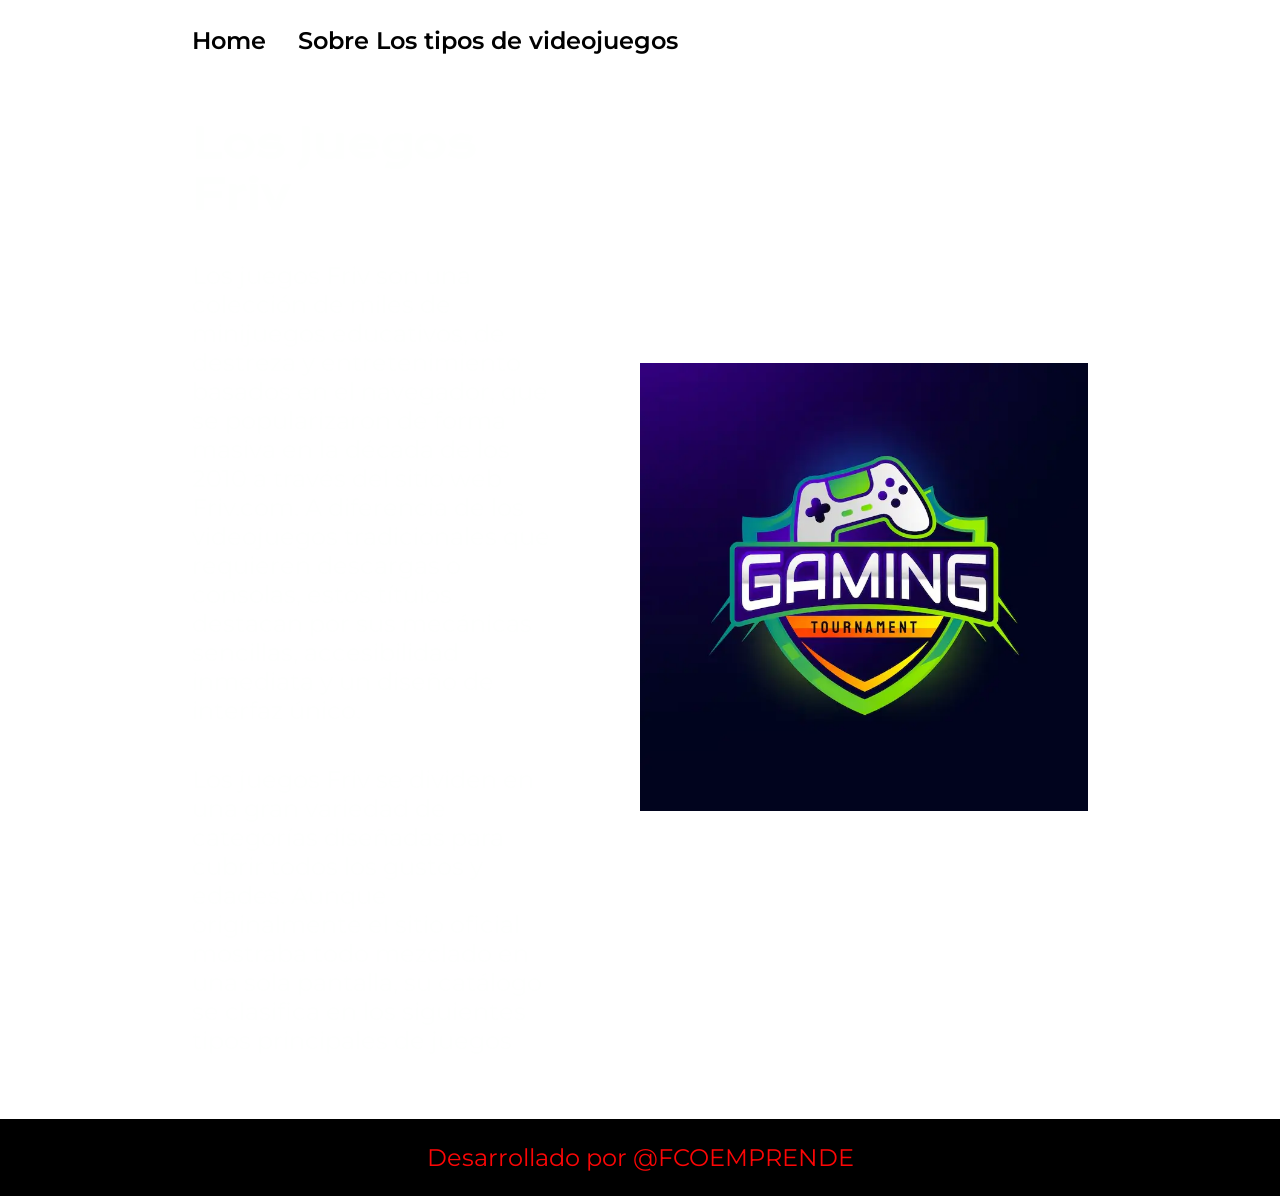
<file: about.html>
<!DOCTYPE html>
<html lang="es">
<head>
    <meta charset="UTF-8">
    <meta name="viewport" content="width=device-width, initial-scale=1.0">
    <title>Sobre mí</title>
    <link rel="stylesheet" href="./styles/style.css">
</head>
<body>
    <header class="header">
        <nav class="header__menu">
            <a class="header__menu__link" href="index.html">Home</a>
            <a class="header__menu__link" href="about.html">Sobre Los tipos de videojuegos </a>
        </nav>
    </header>
    
    
    <main class="presentacion">
        <section class="presentacion__contenido">
            <h1 class="presentacion__contenido__titulo">
                Los Juegos Friv
            </h1>
                <p class="presentacion__contenido__texto">Los juegos Friv son una colección de miles de minijuegos educativos, de destreza y entretenimiento basados en el navegador, que se popularizaron de forma masiva en la década de los 2010 a través del sitio web Friv.com.
A diferencia de los videojuegos tradicionales que requieren descargas o consolas, estos títulos destacan por sus mecánicas sencillas, accesibilidad inmediata y un diseño de interfaz único. 
                     
                     
                    
                </p>

                <p class="presentacion__contenido__texto">Los juegos Friv se dividen en una gran variedad de categorías diseñadas para cubrir todos los gustos y edades. Aunque originalmente el sitio oficial mostraba todo mezclado en una sola pantalla, su catálogo se clasifica en los siguientes tipos principales de juegos
                </p>
                
        </section>
            <img class="presentacion__imagen" src="./Assets/muri.webp" alt="Imagen de Ana García trabajando">
    </main>

    <footer class="footer">
        <p>Desarrollado por @FCOEMPRENDE</p>
    </footer>
    
</body>
</html>
</file>
<file: styles/style.css>
@import url('https://fonts.googleapis.com/css2?family=Krona+One&family=Montserrat:ital,wght@0,100..900;1,100..900&display=swap');

:root {
        --color-primario:#fc0606;
        --collor-secundario: #fefffe;
        --color-terciario: #000000;

        --fuente-montserrat: 'Montserrat', sans-serif;
        --fuente-krona: "Krona One", sans-serif;
}

* {
    padding: 0;
    margin: 0;
}

body {
    background: url(https://media.giphy.com/media/v1.Y2lkPTc5MGI3NjExa252bTQ2cmx0N2lnem9ydDQzbDYxdG8yaHpsOGE1anExcmg4NXZoYiZlcD12MV9naWZzX3NlYXJjaCZjdD1n/RkhMKpIYLT9sukfuXg/giphy.gif);
    background-size: cover;
    background-position: center;
    background-repeat: no-repeat;
    color: var(--collor-secundario);
    box-sizing: border-box;
}

.header {
    padding: 2% 0% 0% 15%;
}

.header__menu {
    display: flex;
    gap: 32px;
}

.header__menu__link {
    font-family: var(--fuente-montserrat);
    font-size: 1.5rem;
    font-weight: 600;
    color: var(--color-terciario);
    text-decoration: none;
}

.titulo-destaque {
    color: var(--color-terciario);
}

.presentacion {
    display: flex;
    align-items: center;
    padding: 5% 15%;
    justify-content: space-between;
    gap: 82px;
}

.presentacion__contenido {
    width: 50%;
    display: flex;
    flex-direction: column;
    gap: 40px;

}

.presentacion__contenido__titulo {
    font-size: 2.5rem;
    font-family: var(--fuente-krona);
    
}

.presentacion__contenido__texto {
    font-size: 1.5rem;
    font-family: var(--fuente-montserrat);
  
}

.presentacion__enlaces {
    display: flex;
    justify-content: space-between;
    flex-direction: column;
    align-items: center;
    gap: 32px;
}

.presentacion__enlace__subtitulos {
    font-family: var(--fuente-krona);
    font-size: 1.5rem;
    font-weight: 400;
}

.presentacion__enlaces__link {
    width: 50%;
    text-align: center;
    padding: 12.5px 0;
    border-radius: 8px;
    font-family: var(--fuente-montserrat);
    font-size: 15px;
    font-weight: 600;
    text-decoration: none;
    color: var(--color-secundario);
    border: 2px solid var(--color-terciario);
    display: flex;
    justify-content: center;
    gap: 10px;
}

.presentacion__enlaces__link:hover {
    background-color: grey;
}

.presentacion__imagen {
    width: 50%;
}

.footer {
    background-color: var(--color-terciario);
    padding: 24px;
    color: var(--color-primario);
    text-align: center;
    font-family: var(--fuente-montserrat);
    font-size: 1.5rem;
    font-weight: 400;

}

@media (max-width: 1200px) {
    .header {
        padding: 10%;
    }

    .header__menu {
        justify-content: center;
    }

    .presentacion {
        flex-direction: column-reverse;
        padding: 5%;
    }

    .presentacion__contenido {
        width: auto; /*el tamaño del contenido se adapta automaticamente*/
    }

}
</file>
